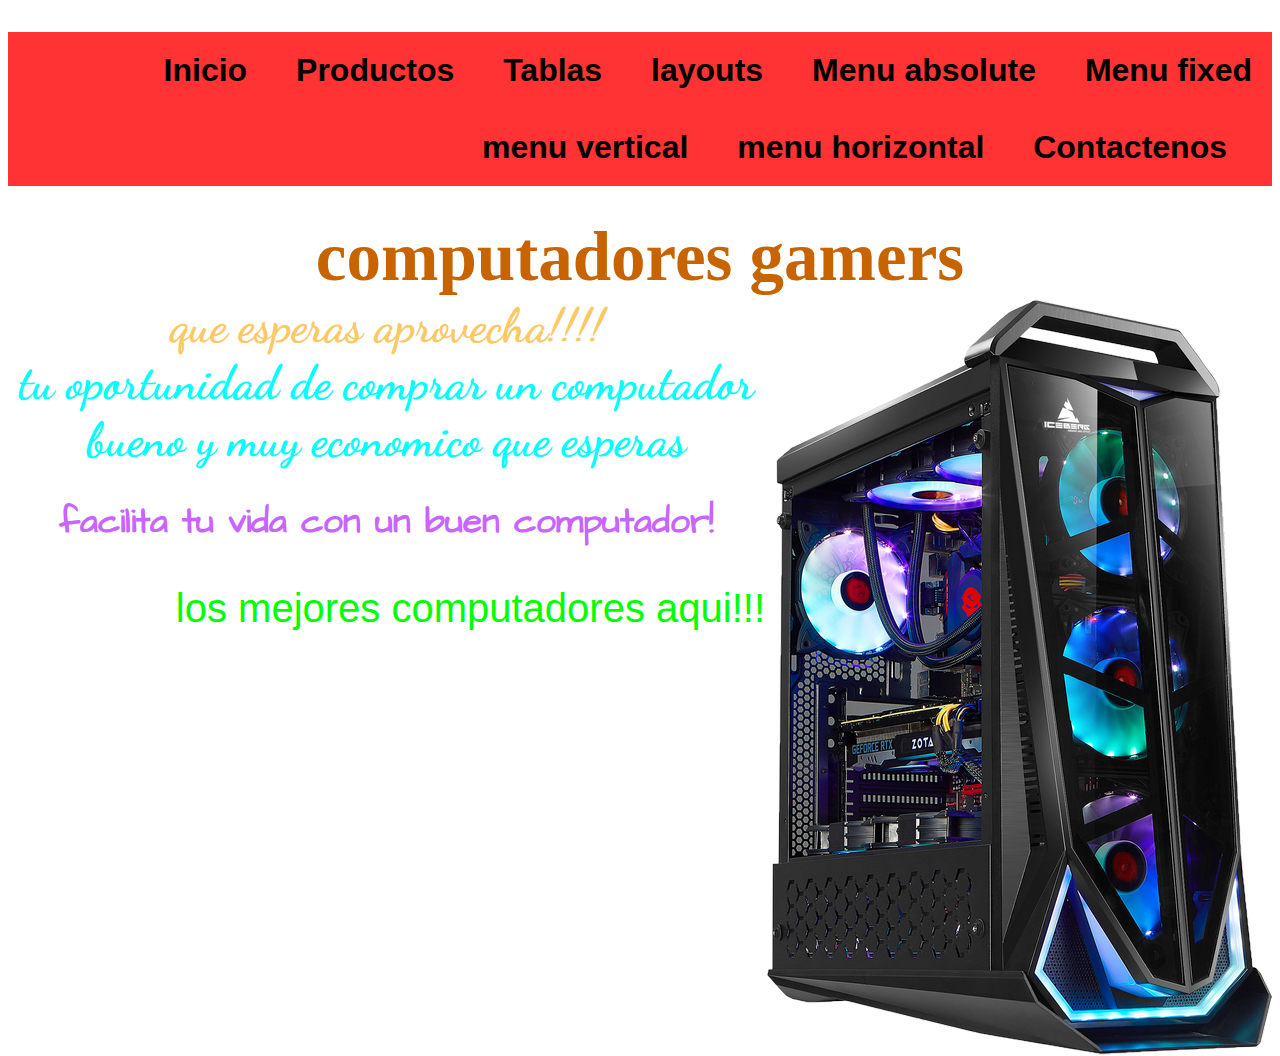
<file: index.html>
<!DOCTYPE html>
<html lang="es">
<head>
    <meta charset="UTF-8">
    <meta http-equiv="X-UA-Compatible" content="IE=edge">
    <meta name="viewport" content="width=device-width, initial-scale=1.0">
    <link rel="stylesheet" href="css/style.css">
    <link rel="stylesheet" href="css/lista.css">

    <link rel="preconnect" href="https://fonts.gstatic.com">
    <link href="https://fonts.googleapis.com/css2?family=Dancing+Script:wght@600&display=swap" rel="stylesheet">
    <title>computadores gamers</title>
    <body>
<ul>
<li>Inicio</li>
<li>Productos</li>
<li ><a href="tablas.html">Tablas</a></li>
<li><a href="layouts.html">layouts</a></li>
<li><a href="menuabsolute.html">Menu absolute</a></li>
<li><a href="menu-fixed.html">Menu fixed</a></li>
<li><a href="menu-vertical.html">menu vertical</a></li>
<li><a href="menu-horizontal.html">menu horizontal</a></li>
<li class="menu-contactenos"><a href="contactenos.html">Contactenos</a></li>

            
            
</ul>
    </body>
</head>
<body>
    <h1 class="centrado">computadores gamers</h1>
   
    
</body>
<div>
    <img  src="img/computadores_gamers.png" alt="computadores" >
  
    <h2 class="aprovecha">que esperas aprovecha!!!!</h2>
    <p class="parrafo" >tu oportunidad de comprar un computador bueno y muy economico que esperas</p>
    <h2 class="fuente-Architects-Daughter">facilita tu vida con un buen computador!</h2>
    <p class="color-fuente" class="centrado"> los mejores computadores aqui!!!</p>
    
<body>

</body>
</html>
</file>
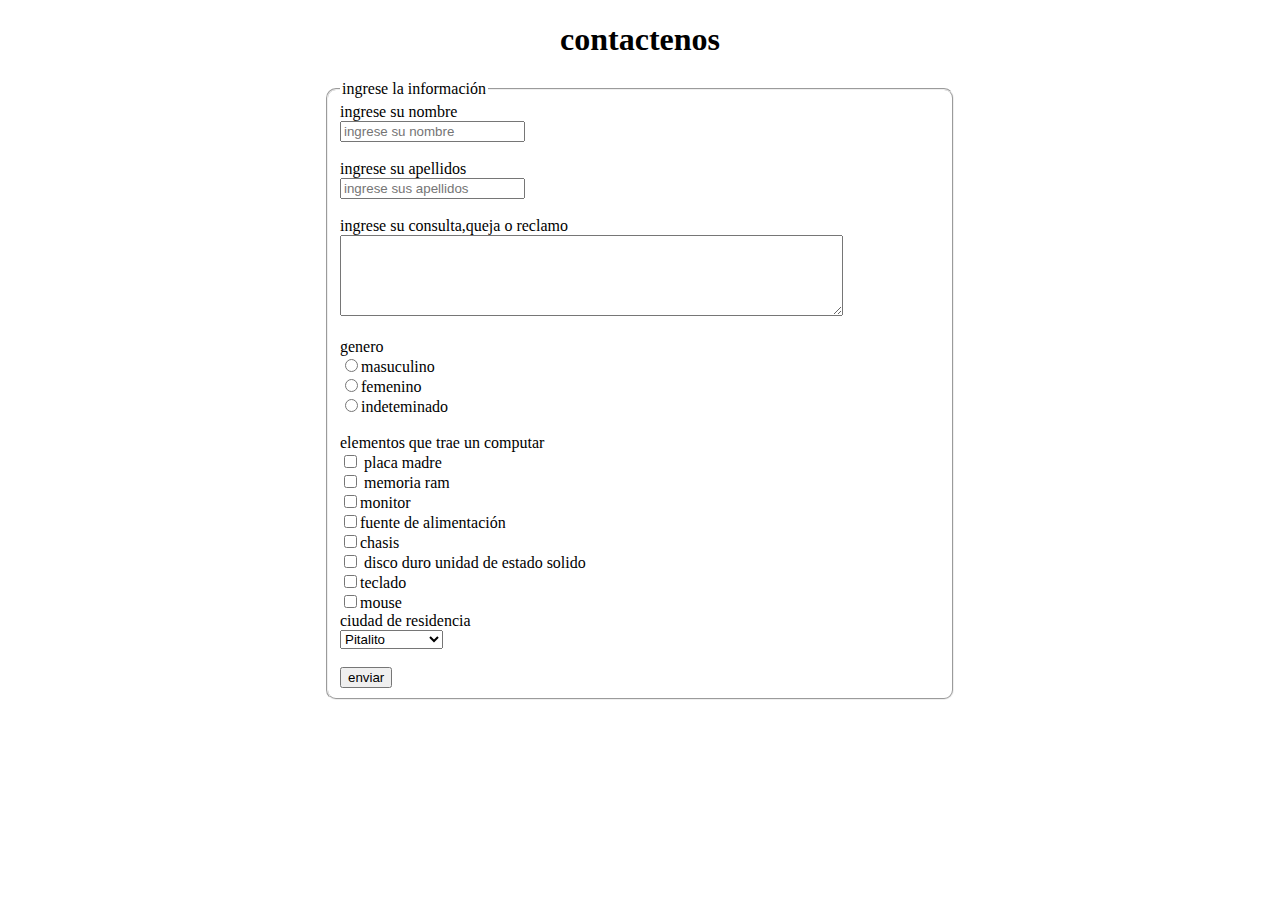
<file: contactenos.html>
<!DOCTYPE html>
<html lang="en">
<head>
    <meta charset="UTF-8">
    <meta http-equiv="viewport" content="device-width,initial-scale">
    <title>contactenos</title>
    <link rel="stylesheet" href="css/contactenos.css">
  
</head>
<body>
   
</body>
<body>
    <h1>contactenos</h1>
    <form action="registrar-info.php" method="POST"> 
        <fieldset>
            <legend>ingrese la información</legend>
        ingrese su nombre <br>
        <input type="text" name="nombres" placeholder="ingrese su nombre"> <br><br>
        ingrese su apellidos <br>
        <input type="text" name="apellidos"placeholder="ingrese sus apellidos"> <br><br>
        ingrese su consulta,queja o reclamo <br>
<textarea name="pregunta" cols="60" rows="5"></textarea> <br><br>
genero<br>
<input type="radio"name="genero" value="masuculino">masuculino<br>
<input type="radio"name="genero" value="femenino">femenino<br>
<input type="radio"name="genero" value="indeterminado">indeteminado<br><br>
elementos que trae un computar<br>
<input type="checkbox" name="elementos-de-computador" value="placa madre"> placa madre<br>
<input type="checkbox" name="elementos-de-computador" value="memoria ram"> memoria ram<br>
<input type="checkbox" name="elementos-de-computador" value="monitor">monitor <br>
<input type="checkbox" name="elementos-de-computador" value="fuente de alimentación">fuente de alimentación <br>
<input type="checkbox" name="elementos-de-computador" value="chasis">chasis <br>
<input type="checkbox" name="elementos-de-computador" value="disco duro unidad de estado solido "> disco duro unidad de estado solido<br>
<input type="checkbox" name="elementos-de-computador" value="teclado">teclado <br>
<input type="checkbox" name="elementos-de-computador" value="mouse">mouse<br>
ciudad de residencia <br>
<select name="ciudad"
option  value="neiva">neiva</option>
<option  value="neiva">Pitalito</option>
<option  value="neiva">Garzón</option>
<option  value="neiva">Timaná</option>
<option  value="neiva">San Agustín</option>
<option  value="neiva">Acevedo</option>
<option  value="neiva">Oporapa</option>
<option  value="neiva">Saladoblanco</option>
</select><br><br>
<input type="submit" value="enviar">
    </form>
</fieldset>
</body>
</html>
</file>
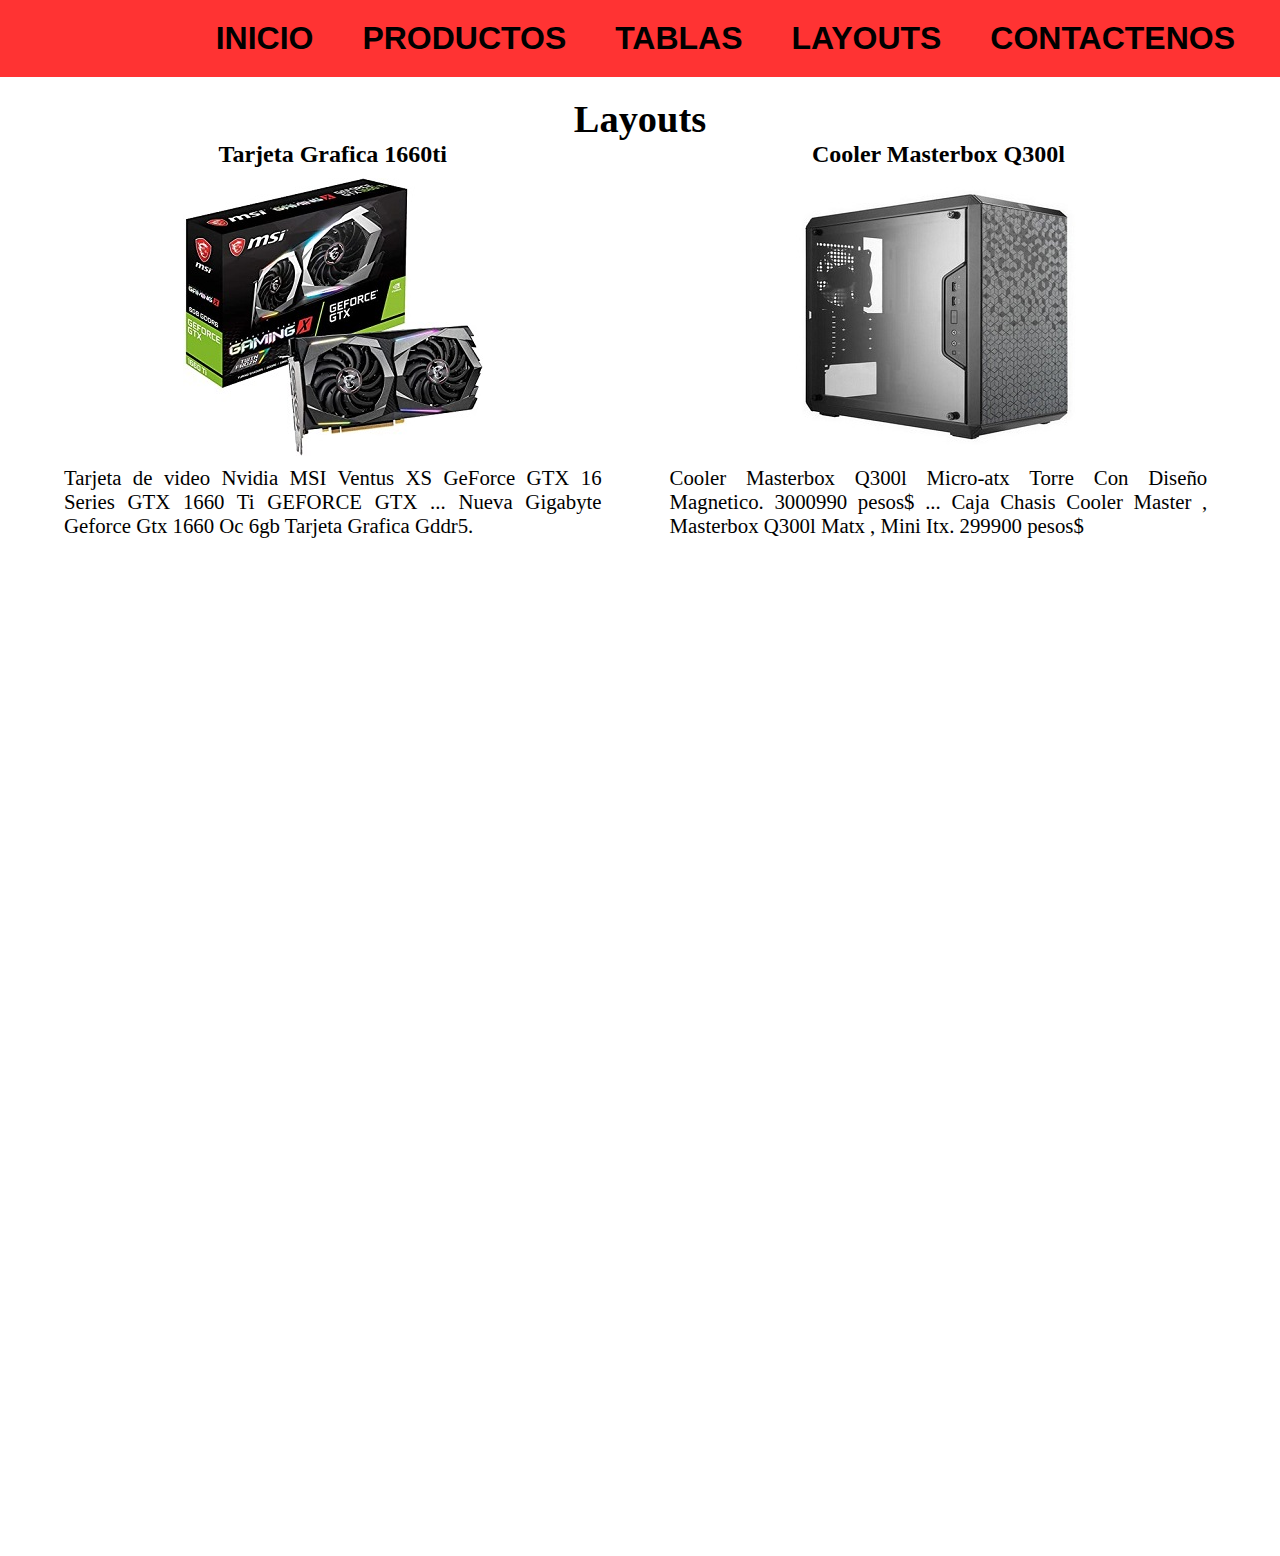
<file: layouts.html>
<!DOCTYPE html>
<html lang="en">
<head>
    <meta charset="UTF-8">
    <meta http-equiv="X-UA-Compatible" content="IE=edge">
    <meta name="viewport" content="width=device-width, initial-scale=1.0">
    <title>Layouts</title>
  <link rel="stylesheet" href="css/layouts.css">
</head>
<body>
    <ul>
        <li>INICIO</li>
        <li>PRODUCTOS</li>
        <li ><a href="tablas.html">TABLAS</a></li>
        <li><a href="layouts.html">LAYOUTS</a></li>
        <li class="menu-contactenos"><a href="contactenos.html">CONTACTENOS</a></li>
        </ul>
        <div class="titulo-pagina">
            <h1>Layouts</h1>
       

        </div>
        <div class= "content-1">
            <h2>Tarjeta Grafica 1660ti</h2>
            <img src="img/grafic300x278.jpg" alt="gafica">
            <p>Tarjeta de video Nvidia MSI Ventus XS GeForce GTX 16 Series GTX 1660 Ti GEFORCE GTX ... Nueva Gigabyte Geforce Gtx 1660 Oc 6gb Tarjeta Grafica Gddr5.</p>
            
        </div> 
        <div class="content-2"> 
            <h2>Cooler Masterbox Q300l</h2>
<img src="img/cooler300x278.jpg" alt="chasis">
<p>Cooler Masterbox Q300l Micro-atx Torre Con Diseño Magnetico. 3000990 pesos$ ... Caja Chasis Cooler Master , Masterbox Q300l Matx , Mini Itx. 299900 pesos$</p>
        </div>
    </div>
   
    <div class="content-main">
        </ul>
</body>
</html>
</file>
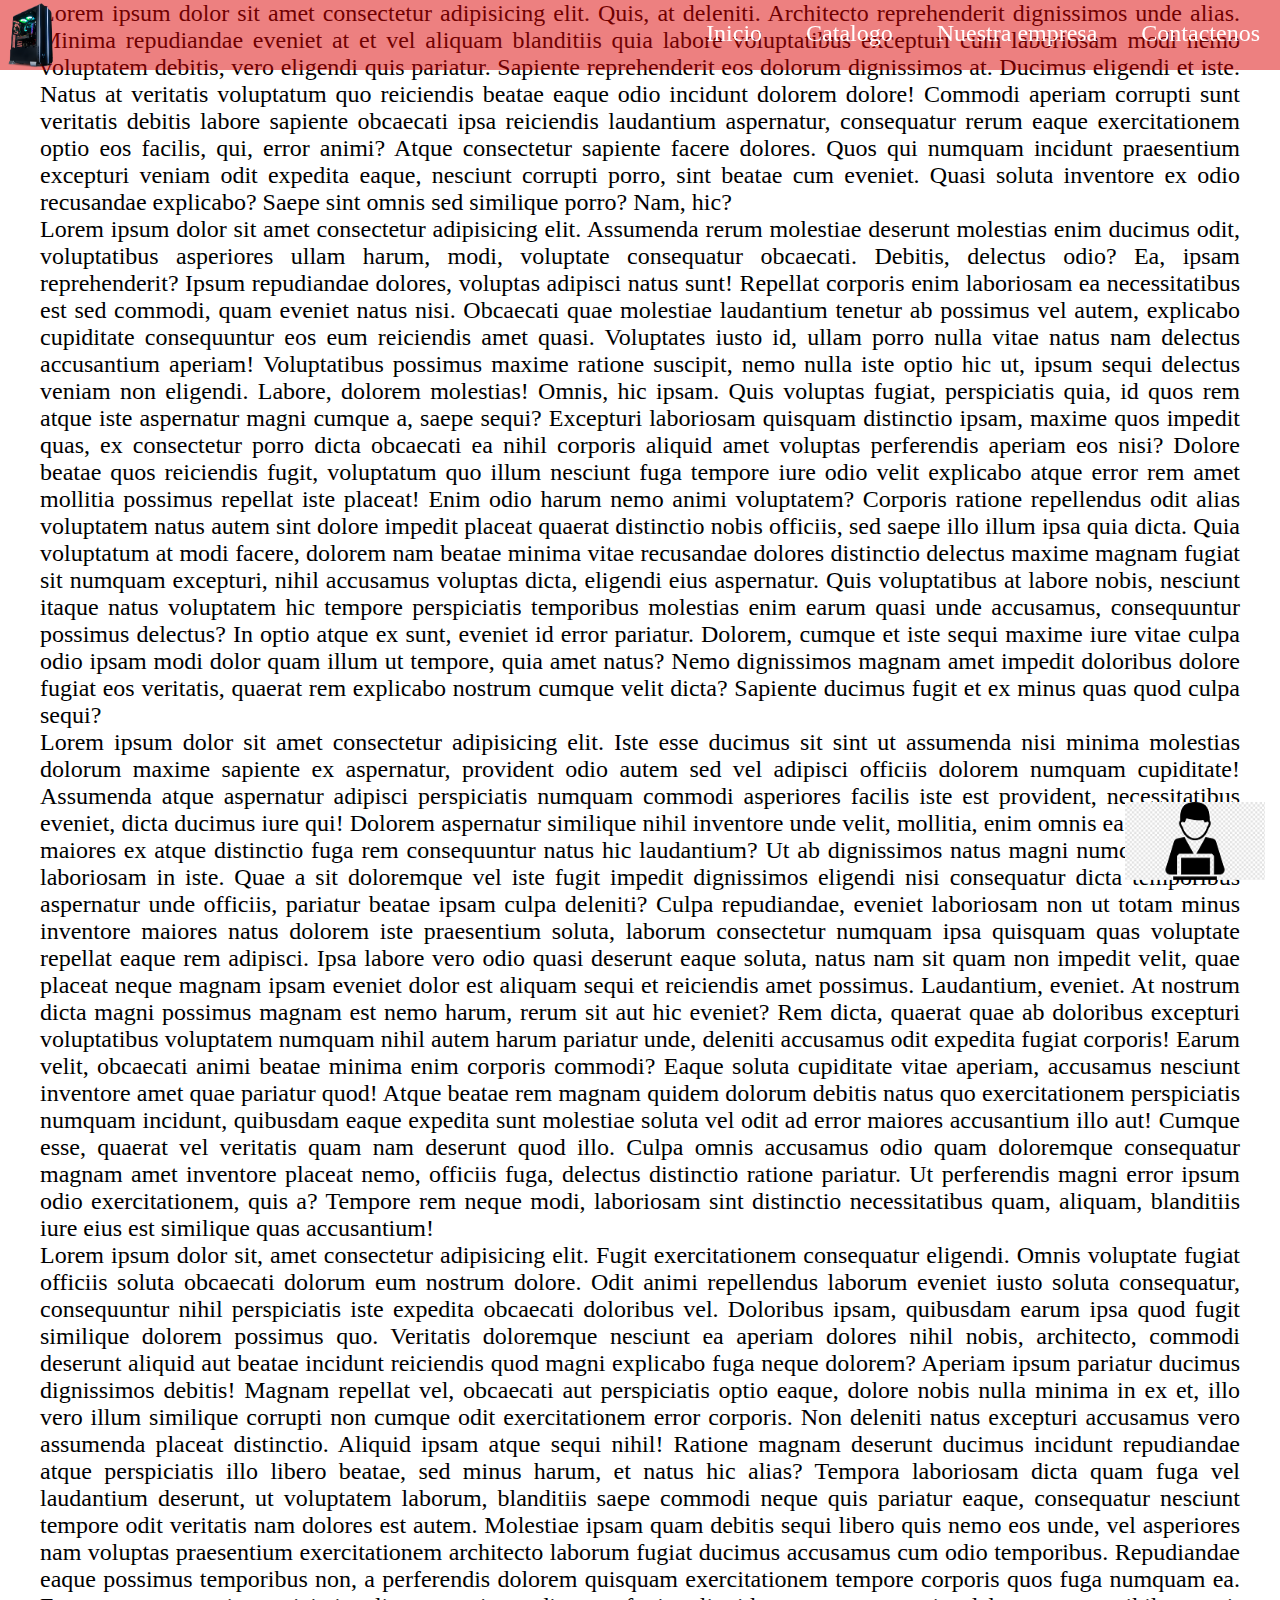
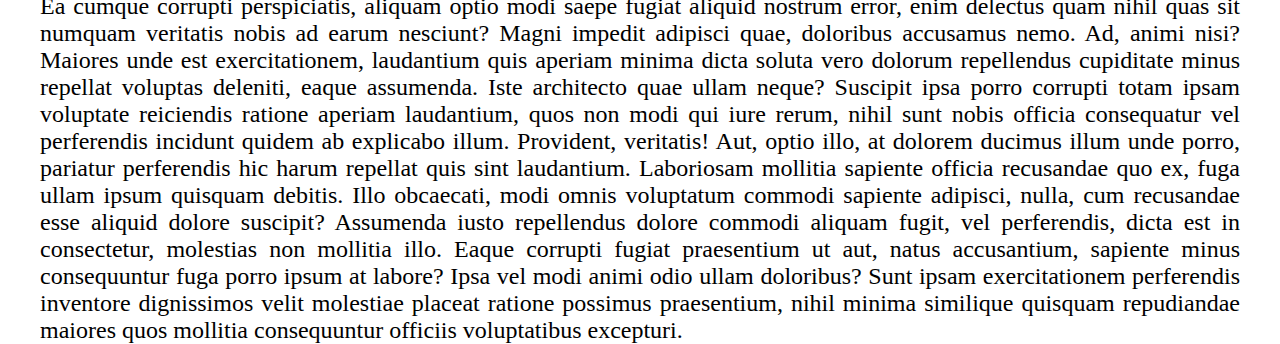
<file: menu-fixed.html>
<!DOCTYPE html>
<html lang="en">
<head>
    <meta charset="UTF-8">
    <meta http-equiv="X-UA-Compatible" content="IE=edge">
    <meta name="viewport" content="width=device-width, initial-scale=1.0">
    <link rel="stylesheet" href="css/menu-fixed.css">
    <title>menu fixed</title>
</head>
<body>
    <div id="navbar">
        
        <ul>
            <img class="logo-pc" src="img/logoaa.png" alt="logo" width="60" height="70">
    <li>Inicio</li>
    <li>Catalogo</li>
    <li>Nuestra empresa </li>
    <li>Contactenos</li>
    
        </ul>
    </div>
    <div class="content-main">
        <img class="img-user"src="img/logo180x100.png" alt="logo" width="140" heigth="140" >
        <p>Lorem ipsum dolor sit amet consectetur adipisicing elit. Quis, at deleniti. Architecto reprehenderit dignissimos unde alias. Minima repudiandae eveniet at et vel aliquam blanditiis quia labore voluptatibus excepturi cum laboriosam modi nemo voluptatem debitis, vero eligendi quis pariatur. Sapiente reprehenderit eos dolorum dignissimos at. Ducimus eligendi et iste. Natus at veritatis voluptatum quo reiciendis beatae eaque odio incidunt dolorem dolore! Commodi aperiam corrupti sunt veritatis debitis labore sapiente obcaecati ipsa reiciendis laudantium aspernatur, consequatur rerum eaque exercitationem optio eos facilis, qui, error animi? Atque consectetur sapiente facere dolores. Quos qui numquam incidunt praesentium excepturi veniam odit expedita eaque, nesciunt corrupti porro, sint beatae cum eveniet. Quasi soluta inventore ex odio recusandae explicabo? Saepe sint omnis sed similique porro? Nam, hic?</p>
        <p>Lorem ipsum dolor sit amet consectetur adipisicing elit. Assumenda rerum molestiae deserunt molestias enim ducimus odit, voluptatibus asperiores ullam harum, modi, voluptate consequatur obcaecati. Debitis, delectus odio? Ea, ipsam reprehenderit? Ipsum repudiandae dolores, voluptas adipisci natus sunt! Repellat corporis enim laboriosam ea necessitatibus est sed commodi, quam eveniet natus nisi. Obcaecati quae molestiae laudantium tenetur ab possimus vel autem, explicabo cupiditate consequuntur eos eum reiciendis amet quasi. Voluptates iusto id, ullam porro nulla vitae natus nam delectus accusantium aperiam! Voluptatibus possimus maxime ratione suscipit, nemo nulla iste optio hic ut, ipsum sequi delectus veniam non eligendi. Labore, dolorem molestias! Omnis, hic ipsam. Quis voluptas fugiat, perspiciatis quia, id quos rem atque iste aspernatur magni cumque a, saepe sequi? Excepturi laboriosam quisquam distinctio ipsam, maxime quos impedit quas, ex consectetur porro dicta obcaecati ea nihil corporis aliquid amet voluptas perferendis aperiam eos nisi? Dolore beatae quos reiciendis fugit, voluptatum quo illum nesciunt fuga tempore iure odio velit explicabo atque error rem amet mollitia possimus repellat iste placeat! Enim odio harum nemo animi voluptatem? Corporis ratione repellendus odit alias voluptatem natus autem sint dolore impedit placeat quaerat distinctio nobis officiis, sed saepe illo illum ipsa quia dicta. Quia voluptatum at modi facere, dolorem nam beatae minima vitae recusandae dolores distinctio delectus maxime magnam fugiat sit numquam excepturi, nihil accusamus voluptas dicta, eligendi eius aspernatur. Quis voluptatibus at labore nobis, nesciunt itaque natus voluptatem hic tempore perspiciatis temporibus molestias enim earum quasi unde accusamus, consequuntur possimus delectus? In optio atque ex sunt, eveniet id error pariatur. Dolorem, cumque et iste sequi maxime iure vitae culpa odio ipsam modi dolor quam illum ut tempore, quia amet natus? Nemo dignissimos magnam amet impedit doloribus dolore fugiat eos veritatis, quaerat rem explicabo nostrum cumque velit dicta? Sapiente ducimus fugit et ex minus quas quod culpa sequi?
        </p>
        <p>Lorem ipsum dolor sit amet consectetur adipisicing elit. Iste esse ducimus sit sint ut assumenda nisi minima molestias dolorum maxime sapiente ex aspernatur, provident odio autem sed vel adipisci officiis dolorem numquam cupiditate! Assumenda atque aspernatur adipisci perspiciatis numquam commodi asperiores facilis iste est provident, necessitatibus eveniet, dicta ducimus iure qui! Dolorem aspernatur similique nihil inventore unde velit, mollitia, enim omnis ea facere fugit maiores ex atque distinctio fuga rem consequuntur natus hic laudantium? Ut ab dignissimos natus magni numquam labore laboriosam in iste. Quae a sit doloremque vel iste fugit impedit dignissimos eligendi nisi consequatur dicta temporibus aspernatur unde officiis, pariatur beatae ipsam culpa deleniti? Culpa repudiandae, eveniet laboriosam non ut totam minus inventore maiores natus dolorem iste praesentium soluta, laborum consectetur numquam ipsa quisquam quas voluptate repellat eaque rem adipisci. Ipsa labore vero odio quasi deserunt eaque soluta, natus nam sit quam non impedit velit, quae placeat neque magnam ipsam eveniet dolor est aliquam sequi et reiciendis amet possimus. Laudantium, eveniet. At nostrum dicta magni possimus magnam est nemo harum, rerum sit aut hic eveniet? Rem dicta, quaerat quae ab doloribus excepturi voluptatibus voluptatem numquam nihil autem harum pariatur unde, deleniti accusamus odit expedita fugiat corporis! Earum velit, obcaecati animi beatae minima enim corporis commodi? Eaque soluta cupiditate vitae aperiam, accusamus nesciunt inventore amet quae pariatur quod! Atque beatae rem magnam quidem dolorum debitis natus quo exercitationem perspiciatis numquam incidunt, quibusdam eaque expedita sunt molestiae soluta vel odit ad error maiores accusantium illo aut! Cumque esse, quaerat vel veritatis quam nam deserunt quod illo. Culpa omnis accusamus odio quam doloremque consequatur magnam amet inventore placeat nemo, officiis fuga, delectus distinctio ratione pariatur. Ut perferendis magni error ipsum odio exercitationem, quis a? Tempore rem neque modi, laboriosam sint distinctio necessitatibus quam, aliquam, blanditiis iure eius est similique quas accusantium!</p>
        <p>Lorem ipsum dolor sit, amet consectetur adipisicing elit. Fugit exercitationem consequatur eligendi. Omnis voluptate fugiat officiis soluta obcaecati dolorum eum nostrum dolore. Odit animi repellendus laborum eveniet iusto soluta consequatur, consequuntur nihil perspiciatis iste expedita obcaecati doloribus vel. Doloribus ipsam, quibusdam earum ipsa quod fugit similique dolorem possimus quo. Veritatis doloremque nesciunt ea aperiam dolores nihil nobis, architecto, commodi deserunt aliquid aut beatae incidunt reiciendis quod magni explicabo fuga neque dolorem? Aperiam ipsum pariatur ducimus dignissimos debitis! Magnam repellat vel, obcaecati aut perspiciatis optio eaque, dolore nobis nulla minima in ex et, illo vero illum similique corrupti non cumque odit exercitationem error corporis. Non deleniti natus excepturi accusamus vero assumenda placeat distinctio. Aliquid ipsam atque sequi nihil! Ratione magnam deserunt ducimus incidunt repudiandae atque perspiciatis illo libero beatae, sed minus harum, et natus hic alias? Tempora laboriosam dicta quam fuga vel laudantium deserunt, ut voluptatem laborum, blanditiis saepe commodi neque quis pariatur eaque, consequatur nesciunt tempore odit veritatis nam dolores est autem. Molestiae ipsam quam debitis sequi libero quis nemo eos unde, vel asperiores nam voluptas praesentium exercitationem architecto laborum fugiat ducimus accusamus cum odio temporibus. Repudiandae eaque possimus temporibus non, a perferendis dolorem quisquam exercitationem tempore corporis quos fuga numquam ea. Ea cumque corrupti perspiciatis, aliquam optio modi saepe fugiat aliquid nostrum error, enim delectus quam nihil quas sit numquam veritatis nobis ad earum nesciunt? Magni impedit adipisci quae, doloribus accusamus nemo. Ad, animi nisi? Maiores unde est exercitationem, laudantium quis aperiam minima dicta soluta vero dolorum repellendus cupiditate minus repellat voluptas deleniti, eaque assumenda. Iste architecto quae ullam neque? Suscipit ipsa porro corrupti totam ipsam voluptate reiciendis ratione aperiam laudantium, quos non modi qui iure rerum, nihil sunt nobis officia consequatur vel perferendis incidunt quidem ab explicabo illum. Provident, veritatis! Aut, optio illo, at dolorem ducimus illum unde porro, pariatur perferendis hic harum repellat quis sint laudantium. Laboriosam mollitia sapiente officia recusandae quo ex, fuga ullam ipsum quisquam debitis. Illo obcaecati, modi omnis voluptatum commodi sapiente adipisci, nulla, cum recusandae esse aliquid dolore suscipit? Assumenda iusto repellendus dolore commodi aliquam fugit, vel perferendis, dicta est in consectetur, molestias non mollitia illo. Eaque corrupti fugiat praesentium ut aut, natus accusantium, sapiente minus consequuntur fuga porro ipsum at labore? Ipsa vel modi animi odio ullam doloribus? Sunt ipsam exercitationem perferendis inventore dignissimos velit molestiae placeat ratione possimus praesentium, nihil minima similique quisquam repudiandae maiores quos mollitia consequuntur officiis voluptatibus excepturi.</p>
      </div>
    
</body>
</html>
</file>
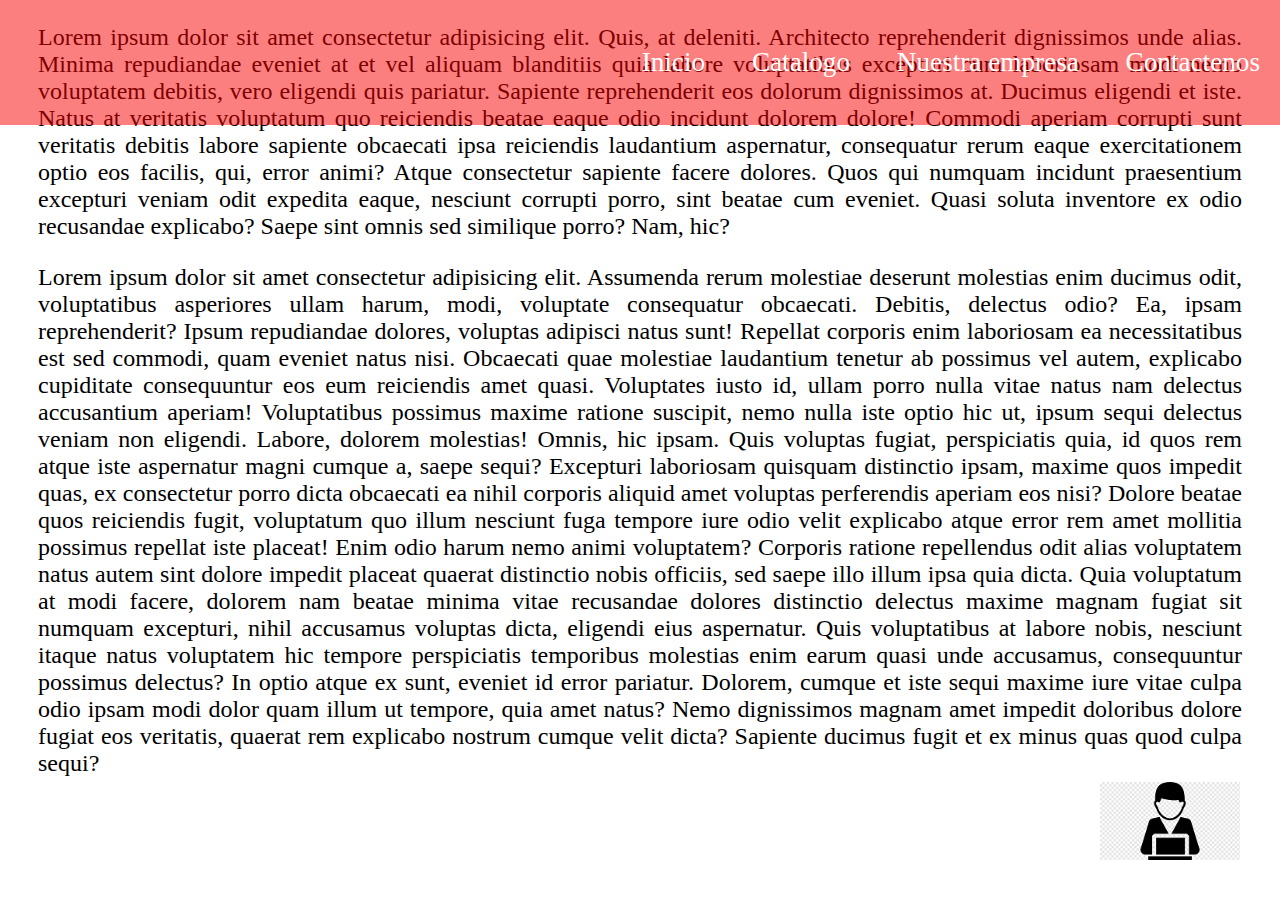
<file: menuabsolute.html>
<!DOCTYPE html>
<html lang="en">
<head>
    <meta charset="UTF-8">
    <meta http-equiv="X-UA-Compatible" content="IE=edge">
    <meta name="viewport" content="width=device-width, initial-scale=1.0">
    <link rel="stylesheet" href="css/menuabsolute.css">
    <title>menu absolute</title>
</head>
<body >
    <div id="navbar">
    <ul>
<li>Inicio</li>
<li>Catalogo</li>
<li>Nuestra empresa </li>
<li>Contactenos</li>

    </ul>
</div>
<div class="content-main">
    <img class="img-user"src="img/logo180x100.png" alt="logo" width="140" heigth="140" >
    <p>Lorem ipsum dolor sit amet consectetur adipisicing elit. Quis, at deleniti. Architecto reprehenderit dignissimos unde alias. Minima repudiandae eveniet at et vel aliquam blanditiis quia labore voluptatibus excepturi cum laboriosam modi nemo voluptatem debitis, vero eligendi quis pariatur. Sapiente reprehenderit eos dolorum dignissimos at. Ducimus eligendi et iste. Natus at veritatis voluptatum quo reiciendis beatae eaque odio incidunt dolorem dolore! Commodi aperiam corrupti sunt veritatis debitis labore sapiente obcaecati ipsa reiciendis laudantium aspernatur, consequatur rerum eaque exercitationem optio eos facilis, qui, error animi? Atque consectetur sapiente facere dolores. Quos qui numquam incidunt praesentium excepturi veniam odit expedita eaque, nesciunt corrupti porro, sint beatae cum eveniet. Quasi soluta inventore ex odio recusandae explicabo? Saepe sint omnis sed similique porro? Nam, hic?</p>
    <p>Lorem ipsum dolor sit amet consectetur adipisicing elit. Assumenda rerum molestiae deserunt molestias enim ducimus odit, voluptatibus asperiores ullam harum, modi, voluptate consequatur obcaecati. Debitis, delectus odio? Ea, ipsam reprehenderit? Ipsum repudiandae dolores, voluptas adipisci natus sunt! Repellat corporis enim laboriosam ea necessitatibus est sed commodi, quam eveniet natus nisi. Obcaecati quae molestiae laudantium tenetur ab possimus vel autem, explicabo cupiditate consequuntur eos eum reiciendis amet quasi. Voluptates iusto id, ullam porro nulla vitae natus nam delectus accusantium aperiam! Voluptatibus possimus maxime ratione suscipit, nemo nulla iste optio hic ut, ipsum sequi delectus veniam non eligendi. Labore, dolorem molestias! Omnis, hic ipsam. Quis voluptas fugiat, perspiciatis quia, id quos rem atque iste aspernatur magni cumque a, saepe sequi? Excepturi laboriosam quisquam distinctio ipsam, maxime quos impedit quas, ex consectetur porro dicta obcaecati ea nihil corporis aliquid amet voluptas perferendis aperiam eos nisi? Dolore beatae quos reiciendis fugit, voluptatum quo illum nesciunt fuga tempore iure odio velit explicabo atque error rem amet mollitia possimus repellat iste placeat! Enim odio harum nemo animi voluptatem? Corporis ratione repellendus odit alias voluptatem natus autem sint dolore impedit placeat quaerat distinctio nobis officiis, sed saepe illo illum ipsa quia dicta. Quia voluptatum at modi facere, dolorem nam beatae minima vitae recusandae dolores distinctio delectus maxime magnam fugiat sit numquam excepturi, nihil accusamus voluptas dicta, eligendi eius aspernatur. Quis voluptatibus at labore nobis, nesciunt itaque natus voluptatem hic tempore perspiciatis temporibus molestias enim earum quasi unde accusamus, consequuntur possimus delectus? In optio atque ex sunt, eveniet id error pariatur. Dolorem, cumque et iste sequi maxime iure vitae culpa odio ipsam modi dolor quam illum ut tempore, quia amet natus? Nemo dignissimos magnam amet impedit doloribus dolore fugiat eos veritatis, quaerat rem explicabo nostrum cumque velit dicta? Sapiente ducimus fugit et ex minus quas quod culpa sequi?
    </p>
  </div>
</body>

</html>
</file>
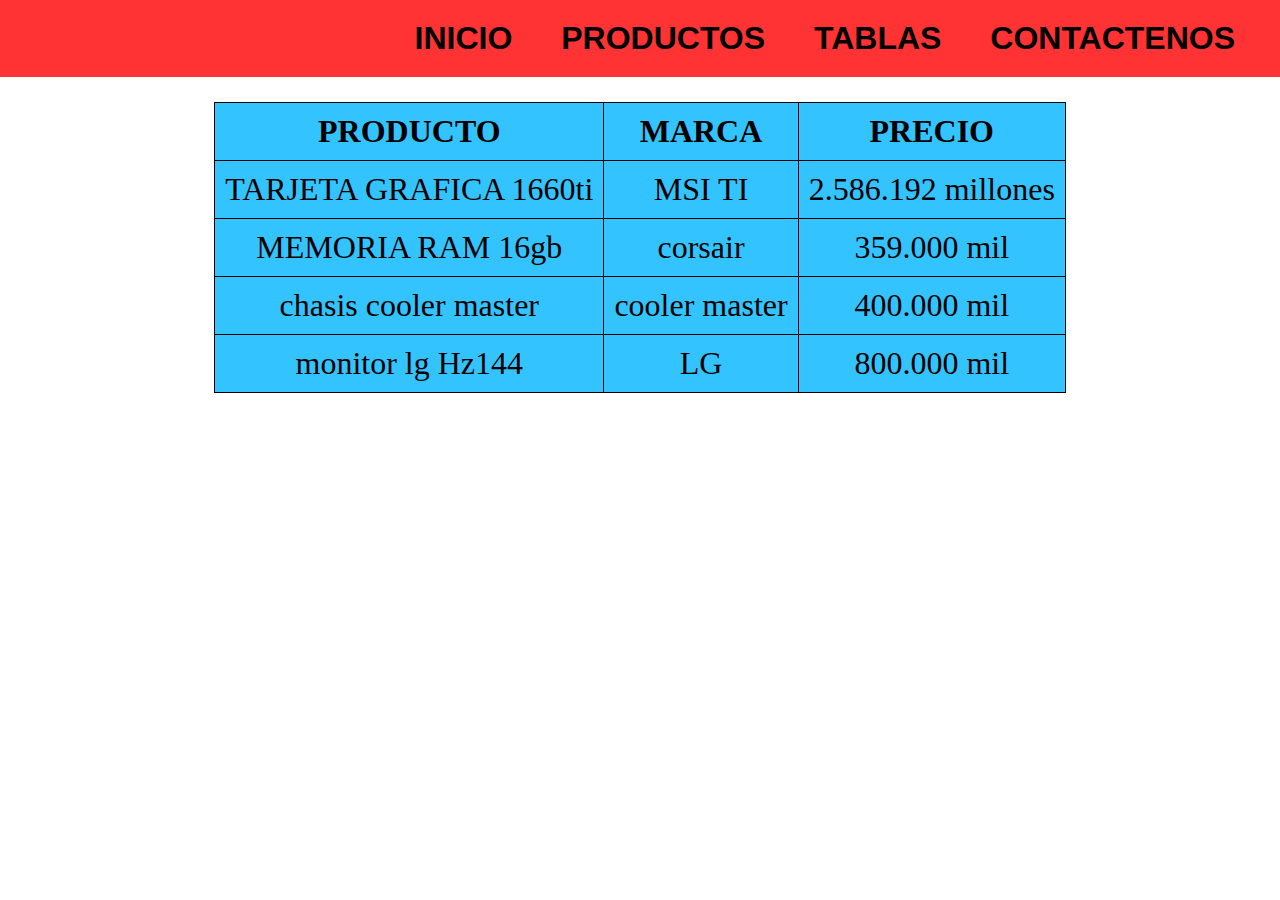
<file: tablas.html>
<!DOCTYPE html>
<html lang="en">
<head>
    <meta charset="UTF-8">
    <meta http-equiv="X-UA-Compatible" content="IE=edge">
    <meta name="viewport" content="width=device-width, initial-scale=1.0">
    <title>TABLAS</title>
    <link rel="stylesheet" href="css/lista.css">
    <link rel="stylesheet" href="css/tablas.css">

</head>
<body>
    <ul>
<li>INICIO</li>
<li>PRODUCTOS</li>
<li><a href="tablas.html">TABLAS</a></li>
<li class="menu-contactenos"><a href="contactenos.html">CONTACTENOS</a></li>

    </ul>
    <table>
<tr>
    <th>PRODUCTO</th>
    <th>MARCA</th>
    <th>PRECIO </th>
</tr>
<tr>
    <td>TARJETA GRAFICA 1660ti</td>
<td>MSI TI</td>
    <td>2.586.192 millones </td>
</tr>
<tr>
    <td>MEMORIA RAM 16gb</td>
    <td>corsair</td>
    <td>359.000 mil</td>
</tr>
<tr>
    <td> chasis cooler master </td>
    <td>cooler master </td>
    <td>400.000 mil</td>
</tr>
<tr>
<td>monitor lg Hz144</td>
<td>LG</td>
<td>800.000 mil</td>
</tr>

    </table>
    
</body>
</html>
</file>
<file: css/style.css>
/*Clase de Elemento*/
h1{
   font-size:  69px;
   margin: 0 auto 0 auto;
   text-align: center;
   color: rgb(200,100,0);
}
.aprovecha{
   font-size: 45px;
   font-size: 3em;
   margin: 0 auto 0 auto;
   font-family: 'Dancing Script', cursive;
   color: rgb(250,200,100);
}
 
/* clase no atada a ningun elemento */
.parrafo {
   font-size: 45px;
   font-size: 3em;
   margin: 0 auto 0 auto;
   text-align: center ;  
   font-family: 'Dancing Script', cursive;
   color: cyan;
   font-weight:bold;
  /* font-weight: 600;*/
}
/* clase atada a un elemento*/
p.color-fuente {
   color:#00FF00;
  text-align: right;
   font-family: 'Franklin Gothic Medium', 'Arial Narrow', Arial, sans-serif;
   font-size: 40px;
}
img {
   display: block; 
   float: right;
} 
p.fuente-enlace{
   font-size: 40px;
   text-align: center;
   text-align: justify;
}
h2 {
   text-align: center;
   font-size: 35px;
   font-family: 'Londrina Solid', cursive;
font-family: 'Roboto', sans-serif;
color: rgb(200,100,255);
}
.fuente-Architects-Daughter {
   font-family: 'Architects Daughter';
}
/* architects-daughter-regular - latin */
@font-face {
   font-family: 'Architects Daughter';
   font-style: normal;
   font-weight: 400;
   src: url('../fonts/architects-daughter-v11-latin-regular.eot'); /* IE9 Compat Modes */
   src: local(''),
        url('../fonts/architects-daughter-v11-latin-regular.eot?#iefix') format('embedded-opentype'), /* IE6-IE8 */
        url('../fonts/architects-daughter-v11-latin-regular.woff2') format('woff2'), /* Super Modern Browsers */
        url('../fonts/architects-daughter-v11-latin-regular.woff') format('woff'), /* Modern Browsers */
        url('../fonts/architects-daughter-v11-latin-regular.ttf') format('truetype'), /* Safari, Android, iOS */
        url('../fonts/architects-daughter-v11-latin-regular.svg#ArchitectsDaughter') format('svg'); /* Legacy iOS */
 }
</file>
<file: css/lista.css>
ul {
    font-size: 2em;
    text-align: right;
    background: #FF3333;
    font-family: Arial, Helvetica, sans-serif;
    font-weight: 800;
}
li {
display: inline-block;
padding: 20px;

}
.menu-contactenos {
    margin-right: 25px;

}
a{
    color: black;
    text-decoration: none;

}
a:hover {
    font-size: 1.2em;
    font-weight: 800;
}
</file>
<file: css/contactenos.css>
h1 {
    text-align: center;
}
form {
    width: 50%;
    margin: 0 auto 0 auto;
}
fieldset{
    border-radius: 10px;
}
</file>
<file: css/layouts.css>
*{
    margin: 0;
    padding: 0;
}
ul {
    font-size: 2em;
    text-align: right;
    background: #FF3333;
    font-family: Arial, Helvetica, sans-serif;
    font-weight: 800;
}
li {
display: inline-block;
padding: 20px;

}
.menu-contactenos {
    margin-right: 25px;

}
a{
    color: black;
    text-decoration: none;

}
a:hover {
    font-size: 1.4em;
    font-weight: 800;

}
h1,h2 {
    text-align:center
}
.titulo-pagina {
    margin-top: 20px;
    font-size: 1.2em;
}
.content-main {
    width: 100%;
    height: 800px;
    
    /*background-color: #5D6D7E;*/
    margin-top: 15px;
}
.content-1 {
    display: inline-block;
   /* background-color: aqua;*/
    height: 600px;
    width: 42%;
}
.content-2 {
    display: inline-block;
  /*  background-color:cadetblue;*/
    height: 600px;
    width: 42%;
    
}
.content-1,.content-2{
    margin-left: 5%;
    width: 42%;
    height: 600px;
}
img {
    display: block;
  margin: 10px auto 10px auto;  
}
p {
 font-size: 1.3em;
 text-align: justify;
}
</file>
<file: css/menu-fixed.css>
*{
    margin: 0;
    padding: 0;*/
}
#nav-bar{
    
    color: white;
    width: 100%;
    /*position: fixed;*/
     top: 0; 
     left: 0;*/
}
ul{
     background-color: rgb(220, 2,2, .5);
     color: white;
    text-align: right;
    width: 100%;
    position: fixed;
    
}
li{
    display: inline-block;
    padding-right: 20px;
    font-size: 1.5em;
    padding: 20px;
}
p{
    font-size: 1.5em;
    text-align: justify;
    margin-left: 40px;
    margin-right: 40px;
}
img.logo-pc{
    float: left;
  
}
.img-user{
    position: fixed;
bottom: 20px;
right: 15px;


}
</file>
<file: css/menuabsolute.css>
#navbar{
    position: absolute;
    left: 0;
    top: 0;
    background-color: rgb(248, 0, 0, 0.5);
    width: 100%;
}
ul {
   
    color: white;
    font-size: 1.7em;
    text-align: right;
  
}
li {
display: inline-block;
padding: 20px;
}
p{
    font-size: 1.5em;
    text-align: justify;
}
.content-main {
    margin-left: 30px;
margin-right: 30px;
}
.img-user{
    position: absolute;
    bottom: 40px;
    right: 40px;
}
</file>
<file: css/tablas.css>
*{
    margin: 0;
padding: 0;

}
ul{
    font-size: 2em;
    text-align: right;
    background: #FF3333;
    font-family: Arial, Helvetica, sans-serif;
    font-weight: 800;
}
table {
    font-size: 2em;
border-collapse: collapse;
margin: 25px;background: #33C4FF;
margin: 25px auto;
text-align: center;
}
th, td{
    border: 1px solid black;
    padding: 10px ;
}
</file>
